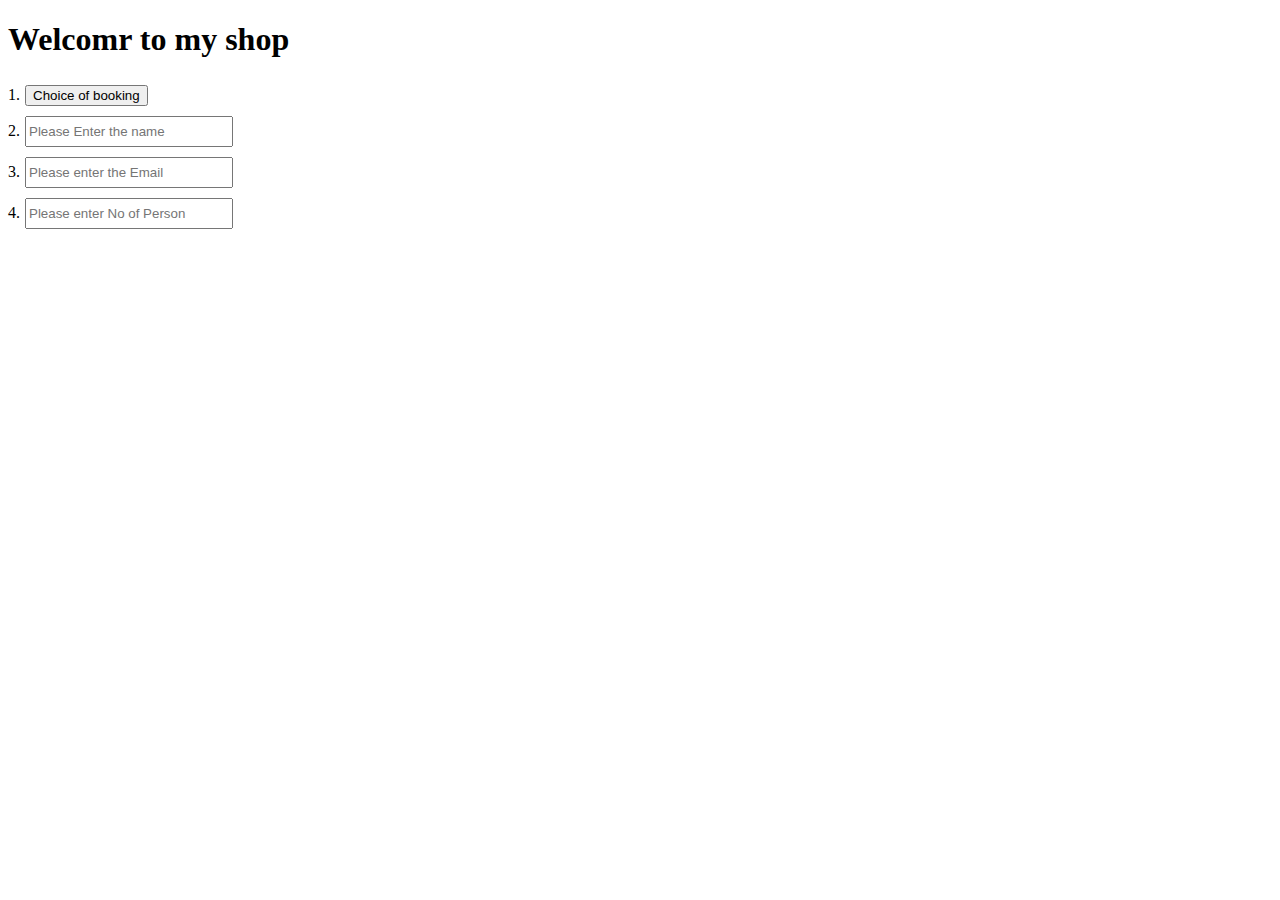
<file: Project.html>
<!DOCTYPE html>
<html lang="en">
<head>
    <meta charset="UTF-8">
    <meta name="viewport" content="width=device-width, initial-scale=1.0">
    <title>Document</title>
    <style>
        .box{
            margin-top: 10px;
            margin-left: 15px;
          
            display: none;
        }
        .boxx{
     
            display: block;
            
        }
 input{

   
    margin: 5px;
  
 }
 .date{
    display: none;
 }
 .datee{
    display: block;
 }
 
 .slot{
    display: none;
 }
 .slott{
    display: block;
 }
    .menu{
        display: none;
    }  
    .menuu{
        display: block;
    }
    .time{
        display: none;
    }
    .timee{
        display: block;
    }
    </style>
</head>
<body>
    <h1>Welcomr to my shop</h1>
    <form action="">
 1.<input type="button" value="Choice of booking" class="Booking"><br>

 <div class="box">
    1.<input type="button" value="Full day booking" id="full">
      <br>2.<input type="button" value="Half day booking" id="half"> 
      <br>3.<input type="button" value="Hourly day booking" id="hourly">
<div class="menu">
    Option:- 
    <br><input type="radio" width="10px" height="10px" name="name">Breakfast <br>
    <input type="radio" width="10px" height="10px" name="name">Lunch <br>
    <input type="radio" width="10px" height="10px" name="name">Dinner<br>

  

</div>
 </div>
 
 2.<input type="text" style="width: 200px; height: 25px;" placeholder="Please Enter the name"><br>
 3.<input type="email" style="width: 200px; height: 25px;"placeholder="Please enter the Email"><br>
 4.<input type="number" style="width: 200px; height: 25px;"placeholder="Please enter No of Person"><br>
 
 <div class="date">
 5.<input type="date" style="width: 200px; height: 25px;"><br>
</div>
<div class="time">
 6.<input type="time" name="" id="">
</div>
<div class="slot">
 7 .<input type="submit" style="width: 200px; height: 25px;" value="Slot"><br>

</div>


 


</form>
<script>
    let bok=document.querySelector(".Booking")
    let box=document.querySelector(".box")
    bok.addEventListener("click",function(){
   box.classList.toggle("boxx")
    })
  
  let book= document.getElementById("full")
  let date=document.querySelector(".date")
  book.addEventListener("click",function(){
    date.classList.add("datee")
  })

let book1=document.getElementById("half")
let slot=document.querySelector(".slot")
book1.addEventListener("click",function(){
    date.classList.add("datee")
    slot.classList.add("slott")
})

let book3=document.getElementById("hourly")
let menu =document.querySelector(".menu")
let time=document.querySelector(".time")
book3.addEventListener("click",function(){
    date.classList.add("datee")
    slot.classList.add("slott")
    time.classList.add("timee")
    menu.classList.add("menuu")

})
</script>
    </body>
</html>
</file>
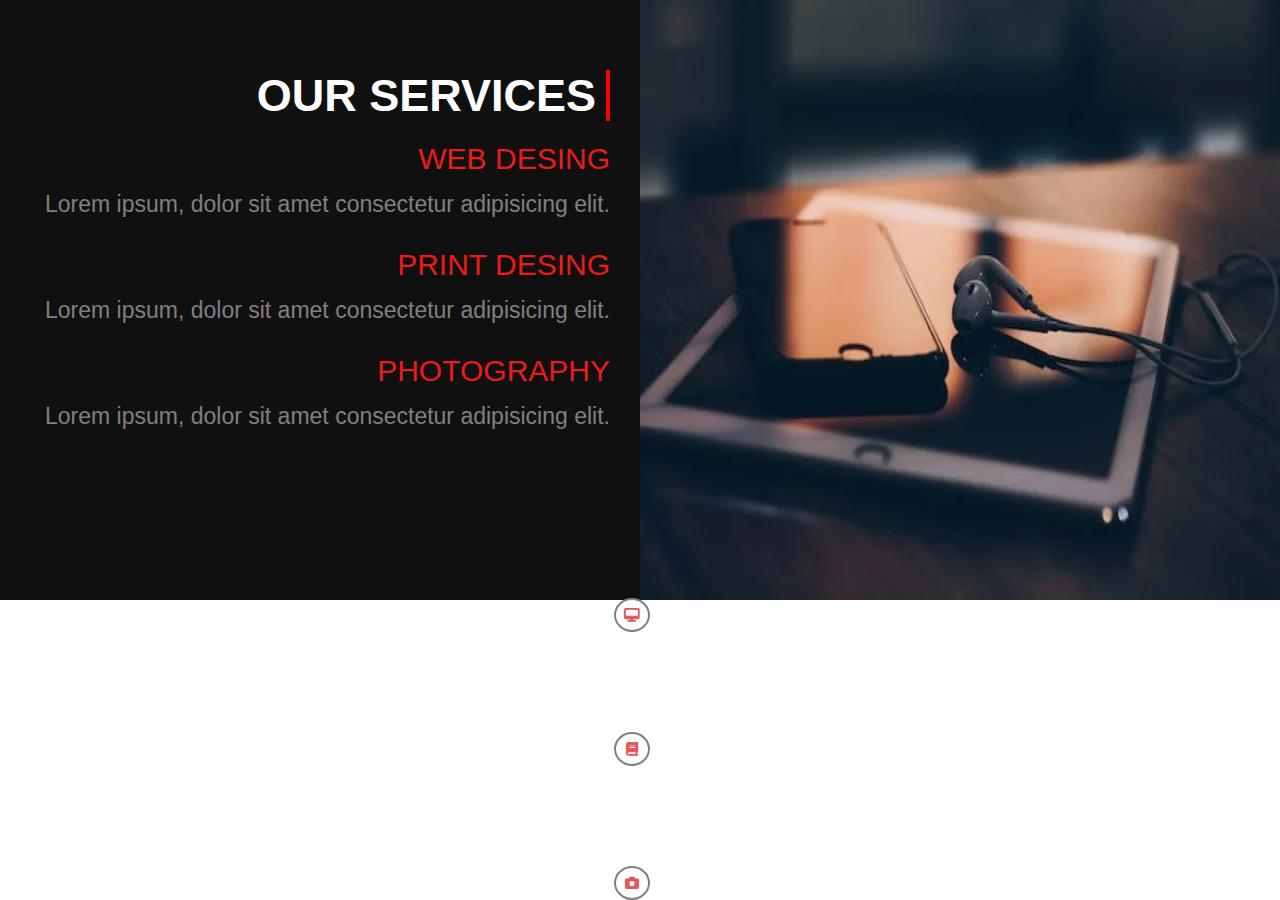
<file: css_assigment/03_page.html>
<!DOCTYPE html>
<html lang="en">
<head>
    <!-- <meta charset="UTF-8"> -->
    <!-- <meta name="viewport" content="width=device-width, initial-scale=1.0"> -->
    <title>Document</title>
    <link rel="stylesheet" href="03_page.css">
    <link rel="stylesheet" href="https://cdnjs.cloudflare.com/ajax/libs/font-awesome/6.4.2/css/all.min.css">
</head>
<body>
    <div class="homepage">
     
       
        <div class="main-box">
          
          <div class="left">
            <div class="text">
              <h1>OUR SERVICES <span></span></h1>
              <p class="p1">WEB DESING</p>
              <p class="p2">
                Lorem ipsum, dolor sit amet consectetur adipisicing elit.
                
              </p>

              <p class="p3">PRINT DESING</p>
              <p class="p4">
                Lorem ipsum, dolor sit amet consectetur adipisicing elit.
               
              </p>

              <p class="p5">PHOTOGRAPHY</p>
              <p class="p6">
                Lorem ipsum, dolor sit amet consectetur adipisicing elit.
              
              </p>
            </div>
          </div>
          
          <div class="right">
            <img src="pexels-photo-1209435.webp" alt="" />
          </div>
        </div>
        <div class="main">
          <span class="fa-solid fa-regular fa-desktop"></span>
          <span class="fa-solid fa-book"></span>
          <span class="fa-solid fa-camera"></span>
        </div>
      </div>
</body>
</html>
</file>
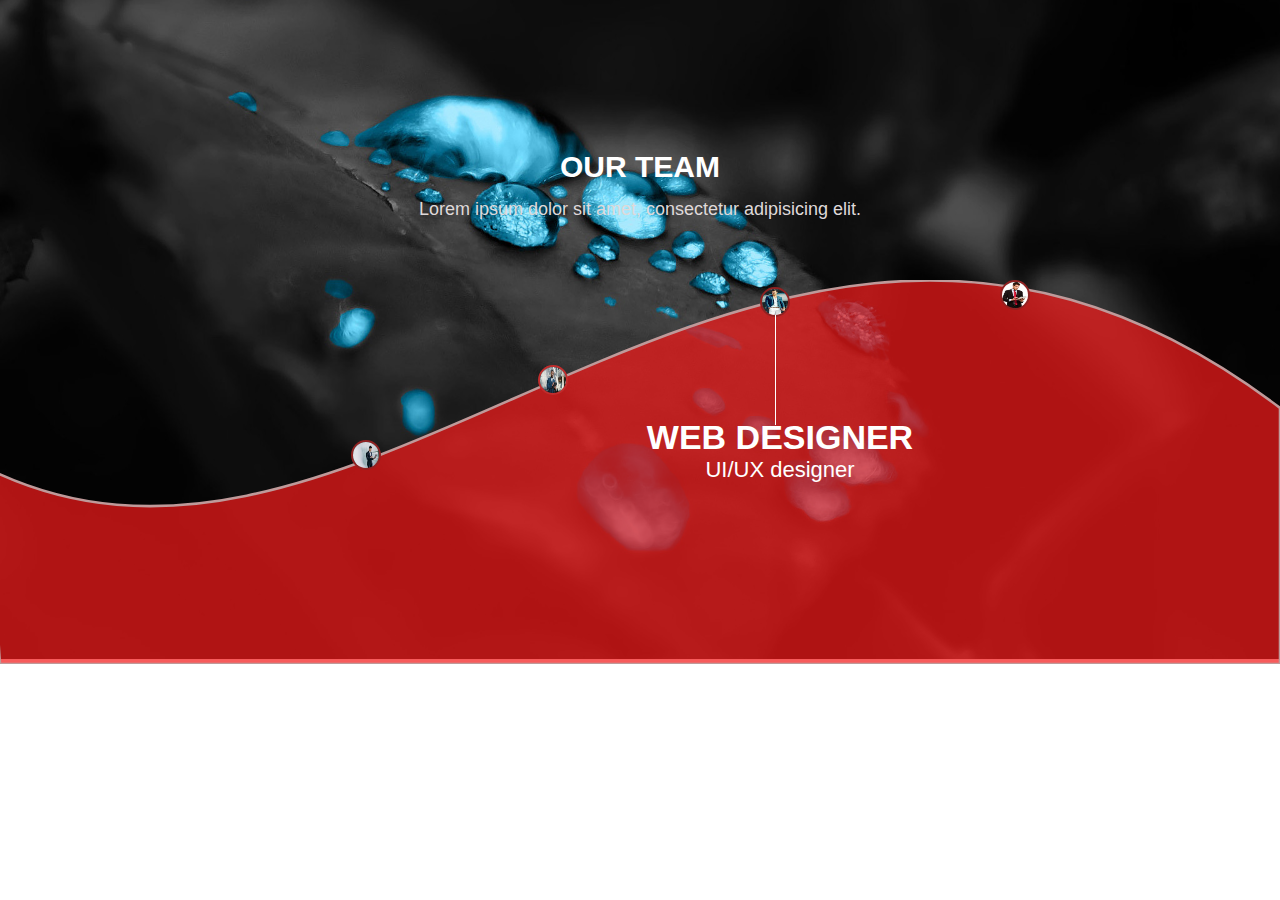
<file: css_assigment/04_page.html>
<!DOCTYPE html>
<html lang="en">
  <head>
    <meta charset="UTF-8" />
    <meta name="viewport" content="width=device-width, initial-scale=1.0" />
    <title>Document</title>
    <link rel="stylesheet" href="04_page.css" />
    <link
      rel="stylesheet"
      href="https://cdnjs.cloudflare.com/ajax/libs/font-awesome/6.4.0/css/all.min.css"
    />
  </head>
  <body>
 
      <section class="ourteam">
       
        <div class="text1">
          <h1>OUR TEAM</h1>
           <P>Lorem ipsum dolor sit amet, consectetur adipisicing elit.</P>
         
         </div>
          <div class="div1">
            <div class="waveWrapper waveAnimation"  style="margin: 60px 0px 0px 0px;">
              <svg viewBox="0 0 500 150" preserveAspectRatio="none" >
                  <path d="M-5.07,73.52 C149.99,150.00 299.66,-102.13 500.00,49.98 L500.00,150.00 L0.00,150.00 Z"
                      style="stroke: rgb(191, 154, 154); fill:rgba(244, 26, 26, 0.716)"></path>
              </svg>
          </div>
          <div class="pic">
            <div class="imgg1">
              <img src="images (3).jpg" alt="">
              
            </div> 
            
      
             <div class="imgg2">
              <img src="images (1).jpg" alt="">
              <div class="boder"></div>
              <div class="txt">
              <h1 >WEB DESIGNER</h1>
              <P>UI/UX designer</P>
              </div>
            </div>
            <div class="imgg3">
              <img src="images.jpg" alt="">
            </div>
            <div class="imgg4">
              <img src="images (2).jpg" alt="">
            </div>
          </div>
        </div>
      
      </section>

  </body>
</html>
</file>
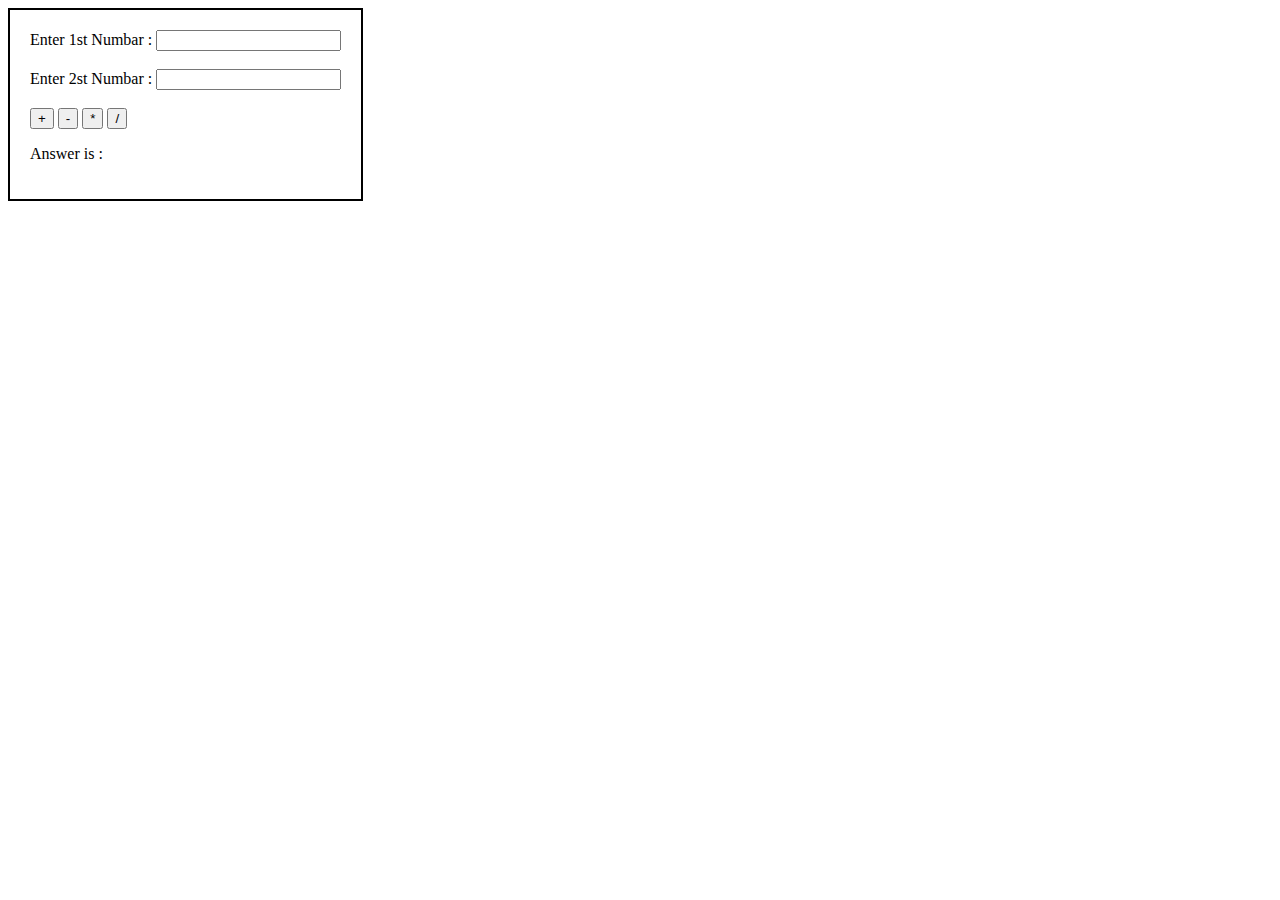
<file: javascript ass/01_maths_operations.html>
<!DOCTYPE html>
<html lang="en">
<head>
    <meta charset="UTF-8">
    <meta name="viewport" content="width=device-width, initial-scale=1.0">
    <title>Document</title>
    
</head>
<body style="border: 2px solid black; width: fit-content; padding: 20px;">
    <form action="#">
        Enter 1st Numbar : <input type="text" id="num1">
        <br><br>
        Enter 2st Numbar : <input type="text" id="num2">
        <br><br>
        <button onclick="return addition()">+</button>

         <button onclick="return sub()">-</button>

          <button onclick="return multi()">*</button>

           <button onclick="return divition()">/</button>

           <p>Answer is : <span id="msg"></span></p>

    </form>

    <script>
        function addition(){
            let n1 = document.getElementById("num1").value
            let n2 = document.getElementById("num2").value
             let msg = document.getElementById("msg")

            let sum = Number(n1) + Number(n2);
             msg.innerHTML = sum;
             return false
        }
        function sub(){
            let n1 = document.getElementById("num1").value;
            let n2 = document.getElementById("num2").value;
             let msg = document.getElementById("msg")

            let sum = Number(n1) - Number(n2);
             msg.innerHTML = sum;
             return false


        }

         function multi(){
            let n1 = document.getElementById("num1").value;
            let n2 = document.getElementById("num2").value;
             let msg = document.getElementById("msg")

            let sum = Number(n1) * Number(n2);
             msg.innerHTML = sum;
             return false


        }

          function divition(){
            let n1 = document.getElementById("num1").value;
            let n2 = document.getElementById("num2").value;
             let msg = document.getElementById("msg")

            let sum = Number(n1) / Number(n2);
             msg.innerHTML = sum;
             return false


        }
    </script>
</body>
</html>
</file>
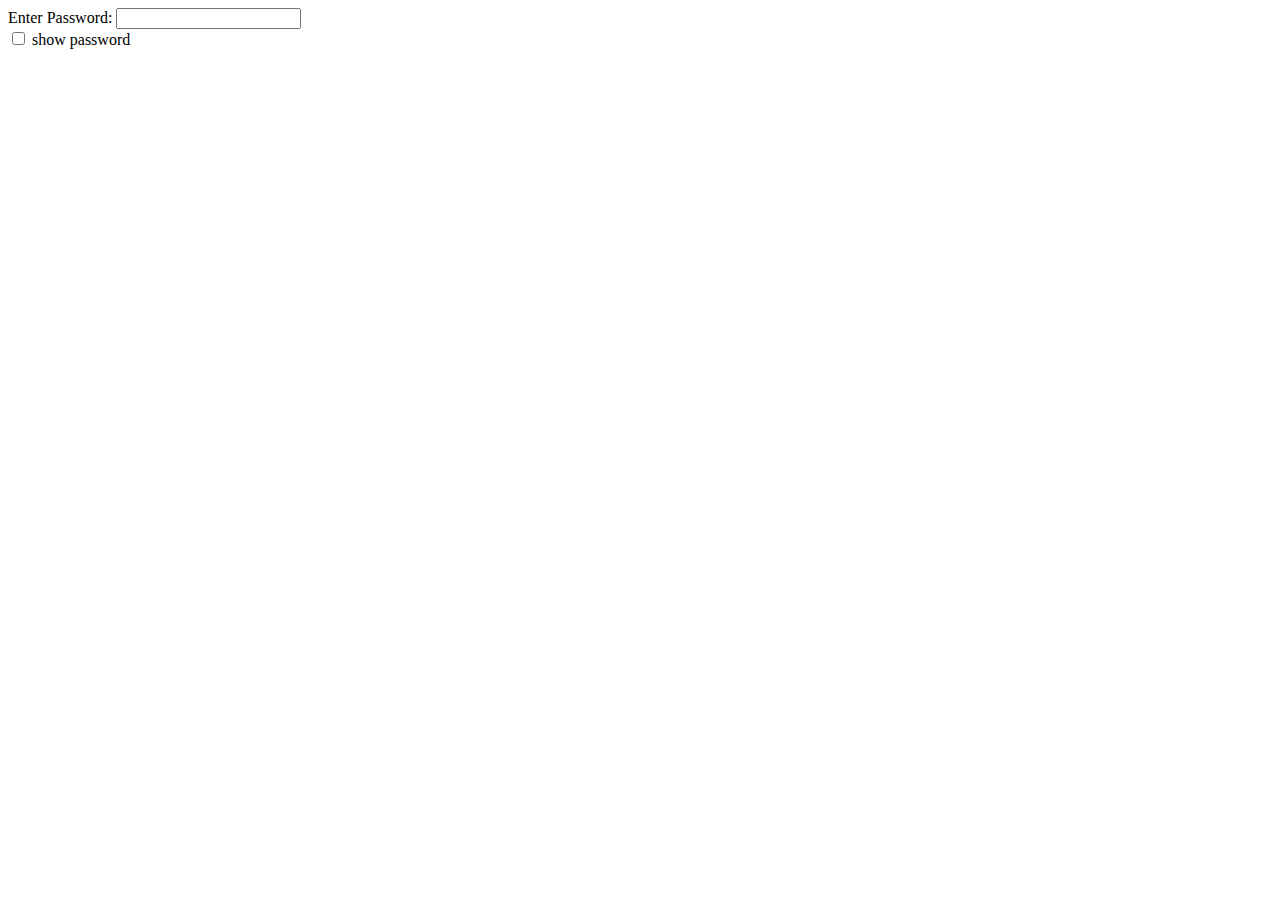
<file: javascript ass/check.html>
<!DOCTYPE html>
<html lang="en">
<head>
    <meta charset="UTF-8">
    <meta name="viewport" content="width=device-width, initial-scale=1.0">
    <title>Document</title>
</head>
<body>
         <form action="">
            <label for="">Enter Password: </label>
            <input type="password" id="pass">
            <br>
              
            <input type="checkbox" onclick="return show ()">
            <label for="">show password</label>
         </form>

    <script>
        function show(){
       let pas = document.getElementById("pass")
        if(pas.type == "password"){
            pas.type = "text"
        }else{
            pas.type = "password"
        }
    }
    </script>
</body>
</html>
</file>
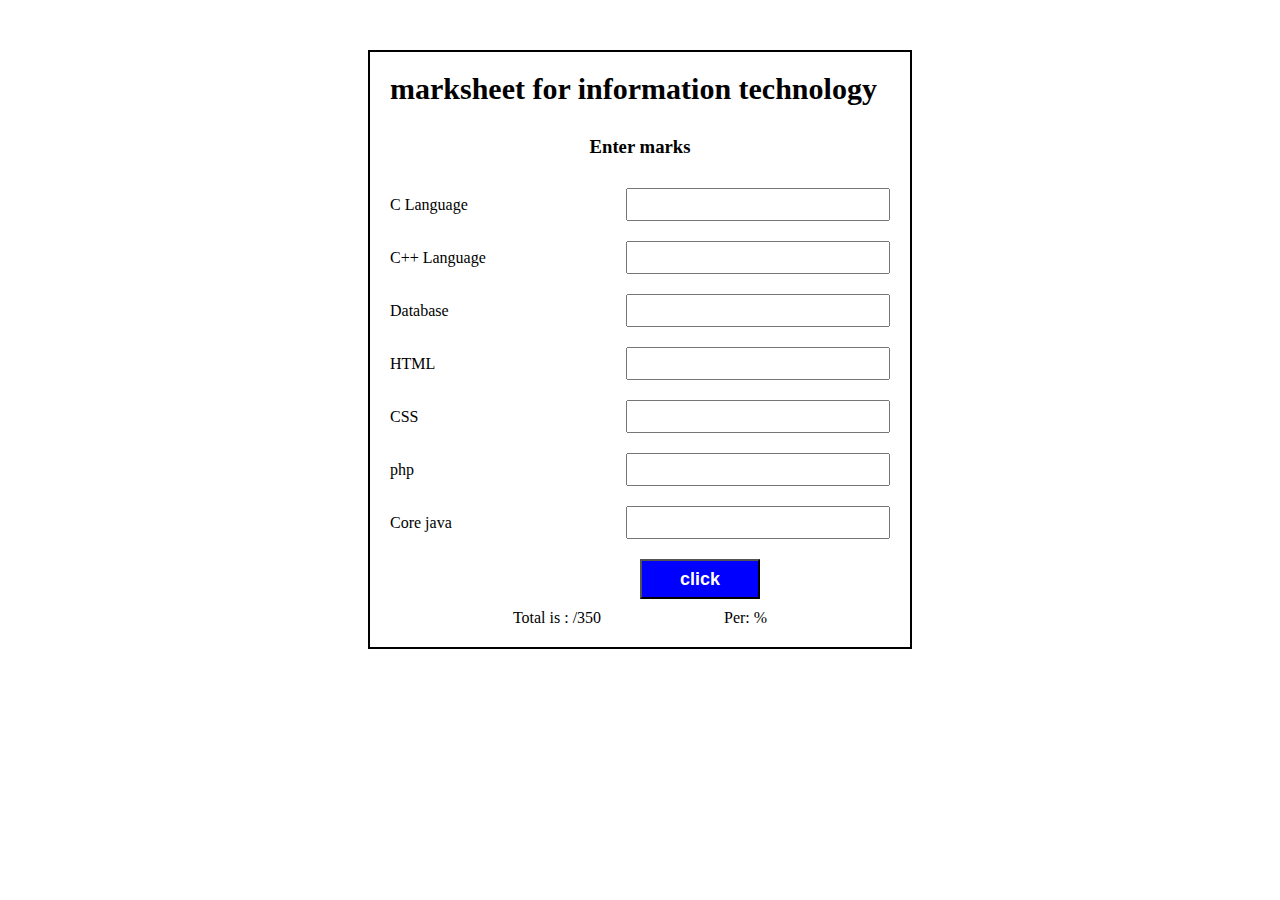
<file: javascript ass/Marksheet.html>
<!DOCTYPE html>
<html lang="en">
<head>
    <meta charset="UTF-8">
    <meta name="viewport" content="width=device-width, initial-scale=1.0">
    <title>Document</title>
    <style>
        *{
            margin: 0;
            padding: 0;
        }
        .page{
            border: 2px solid black;
            margin: 50px auto;
            width: 500px;
            padding: 20px;
        }
        .page h1{
            font-size: 30px;
            padding-bottom: 30px;
        }
        .page .box h3{
            text-align: center;
            padding-bottom: 20px;
        }
        .row {
           display: grid;
           grid-template-columns: 1fr 1fr;
           padding: 10px 0px;
           align-items: center;
           
        }
         .result{
            display: flex;
            justify-content: space-evenly;
         }
         .row .col button{
            width: 120px;
            color: white;
            height: 40px;
            font-size: 18px;
            font-weight: 700;
            background-color: blue;
         }          
 
        input[type="text"],select{
           height: 25px;
           width: 250px;
           padding: 2px 5px;
        }
        textarea{
            width: 250px;
            padding: 20px;
        }
    </style>
</head>
<body>
    <div class="page">
        <h1>marksheet for information technology</h1>
        <div class="box">
        <h3>Enter marks</h3>
        <form action="#">
            <div class="row">
                <div class="col">
                    <label for="">C Language</label>
                </div>
                <div class="col">
                    <input type="text" id="C_language">
                </div>
                 
            </div>
            <div class="row">
                <div class="col">
                    <label for="">C++ Language</label>
                </div>
                     <div class="col"> 
                    <input type="text" id="C++">
                    </div>
                </div>
                

                <div class="row">
                    <div class="col">
                        <label for="">Database</label>
                    </div>
                    <div class="col">
                        <input type="text" id="data">
                    </div>
                    </div>

                    <div class="row">
                        <div class="col">
                            <label for="">HTML</label>
                        </div>
                        <div class="col">
                            <input type="text" id="html">
                        </div>
                        </div>

                        <div class="row">
                            <div class="col">
                                <label for="">CSS</label>
                            </div>
                             <div class="col">
                                <input type="text" id="Css">
                            </div>
                            </div>

                            <div class="row">
                                <div class="col">
                                    <label for="">php</label>
                                </div>
                                <div class="col">
                                    <input type="text" id="php">
                                </div>
                                </div>

                                <div class="row">
                                    <div class="col">
                                        <label for="">Core java</label>
                                    </div>
                                    <div class="col">
                                        <input type="text" id="Core">
                                    </div>
                                    </div>

                                    <div class="row">
                                        <div class="col">
                                            
                                        </div>
                                        <div class="col">
                                            <button onclick="return userinput()">click</button>
                                        </div>
                                        </div>
                                    <div class="result">
                                       <div class="div">
                                    <p>Total is : <span id="msg"></span>/350</p> 
                                    </div>
                                    <div class="div">
                                   <p>Per: <span id="divid"></span>%</p>
                                   </div>
                                   </div>
        </form>
    </div>
    </div>
<script src="mark.js"></script>
</body>
</html>

<script>
    function minimum(){
        let n1 = document.getElementById("num1").value;
        let n2 = document.getElementById("num2").value;

        if (n1 < n2){
            document.getElementById("msg").innerText = "1st Number is minimum"
        }else{
            document.getElementById("msg").innerText = "2nd Number is minimum"
        }
             

    }
</script>
</file>
<file: css_assigment/03_page.css>
* {
    margin: 0;
    padding: 0;
    box-sizing: border-box;
    list-style: none;
    font-family: Verdana, Geneva, Tahoma, sans-serif;
    text-decoration: none;
  }
 
  
.homepage {
    background-color: rgb(17, 16, 16);
    
  }
  
  .homepage .main-box {
    display: flex;
    height: 600px;
    width: 100%;
    
  }
  
  .homepage .main-box .left {
    flex: 1;
    
    
  }
  .homepage .main-box .left .text {
    text-align: end;
    margin-right: 30px;
    padding: 70px 0px;
    
  }
  
  .homepage .main-box .left h1 {
    font-size: 45px;
    color: white;
    padding-bottom: 20px;
  }
  .homepage .main-box .left h1 span {
    border-right: 4px solid red;
    margin-left: 10px;
  }
  
  .homepage .main-box .left .p1 {
    font-size: 30px;
    color: rgb(233, 27, 27);
    padding-bottom: 15px;
  }
  .homepage .main-box .left .p2 {
    font-size: 23px;
    color: gray;
    padding-bottom: 30px;
    
    
  }
  .homepage .main-box .left .p3 {
    font-size: 30px;
    color: rgb(233, 27, 27);
    padding-bottom: 15px;
  }
  .homepage .main-box .left .p4 {
    font-size: 23px;
    color: gray;
    padding-bottom: 30px;
  }
  
  .homepage .main-box .left .p5 {
    font-size: 30px;
    color: rgb(233, 27, 27);
    padding-bottom: 15px;
  }
  .homepage .main-box .left .p6 {
    font-size: 23px;
    color: gray;
    padding-bottom: 30px;
    
  }
  
  .homepage .main-box .right {
    flex: 1;
  }
  .homepage .main-box .right img{
    height: 100%;
    width: 100%;
    
  }
  .homepage .main-box{
      position: relative;
      
  }
  .homepage .main{
      display: flex;
      flex-direction: column;
      position: absolute;
      left:48%;
      top: 20 0px;
      bottom:0px;
      gap: 100px;
  }
  .homepage .main span{
      font-size: 14px;
      border: 2px solid gray;
      padding: 8px;
      color: rgb(227, 88, 88);
      background-color: white;
      border-radius: 50%;
      text-align: center;
  }
  /* ====================================== */
</file>
<file: css_assigment/04_page.css>
* {
    margin: 0;
    padding: 0;
    box-sizing: border-box;
    list-style: none;
    font-family: Verdana, Geneva, Tahoma, sans-serif;
    text-decoration: none;
  }
  
  
  /* ====================================== */
  
  
  .ourteam{
    background-image: url(1308285-cool-ipad-wallpapers-2048x1536-macbook.jpg);
    background-size: cover;
    background-position: center;
    background-repeat: no-repeat;
    
    height: 659px;
    width: 100%;
    position: relative;
   
    
    
  }
  
  .ourteam .text1 {
    
    text-align: center;
    padding-top: 150px;
    
    }
    .ourteam .text1 h1{
      padding-bottom: 15px;
      font-size: 30px;
      color: white;
    }
    .ourteam .text1 p{
      font-size: 18px;
      color: rgb(223, 217, 217);
    }
  
    .ourteam .div1 .pic{
      position: absolute;
      top: 50px !important;
      
      
    }
    .ourteam .div1 .pic .imgg1{
    
      position: absolute;
      left: 538px;
      right: 0px;
      bottom: 0px;
      top:315px;
      
    } 
    .ourteam .div1 .pic .imgg1 img{
      height: 30px;
      width: 30px;
      border: 2px solid rgb(192, 45, 45);
      border-radius: 50%;
    
    }
    .ourteam .div1 .pic .imgg2{
      
      position: absolute;
      left: 760px;
      right: 0px;
      bottom: 0px;
      top:237px;
      
    }
    .ourteam .div1 .pic .imgg2 img{
      height: 30px;
      width: 30px;
      border: 2px solid rgb(144, 34, 34);
      border-radius: 50%;
    
    }
    .ourteam .div1 .pic .imgg3{
    
      position: absolute;
      left: 351px;
      right: 0px;
      bottom: 0px;
      top:390px;
      
    } 
     .ourteam .div1 .pic .imgg3 img{
      height: 30px;
      width: 30px;
      border: 2px solid rgb(144, 34, 34);
      border-radius: 50%;
    
    }
    .ourteam .div1 .pic .imgg4{
    
      position: absolute;
      left: 1000px;
      right: 0px;
      bottom: 0px;
      top:230px;
      
    } 
    .ourteam .div1 .pic .imgg4 img{
      height: 30px;
      width: 30px;
      border: 2px solid rgb(144, 34, 34);
      border-radius: 50%;
    
    
    } 
    
  
   .ourteam .div1 .pic .boder{
    position: absolute;
    bottom: -138px;
    left: 15px;
    border-left: 1px solid white;
    height: 110px;
  
  }
  .ourteam .div1 .pic .txt{
    color:white ;
    width: 300px;
    padding-top: 83px;
    text-align: center;
    margin-left: -130px;
  }
  .ourteam .div1 .pic .txt h1{ 
    font-size: 34px;
    padding-top: 14px;
     
  }
  .ourteam .div1 .pic .txt p{
    font-size: 22px;
    font-weight: 500;
  }
</file>
